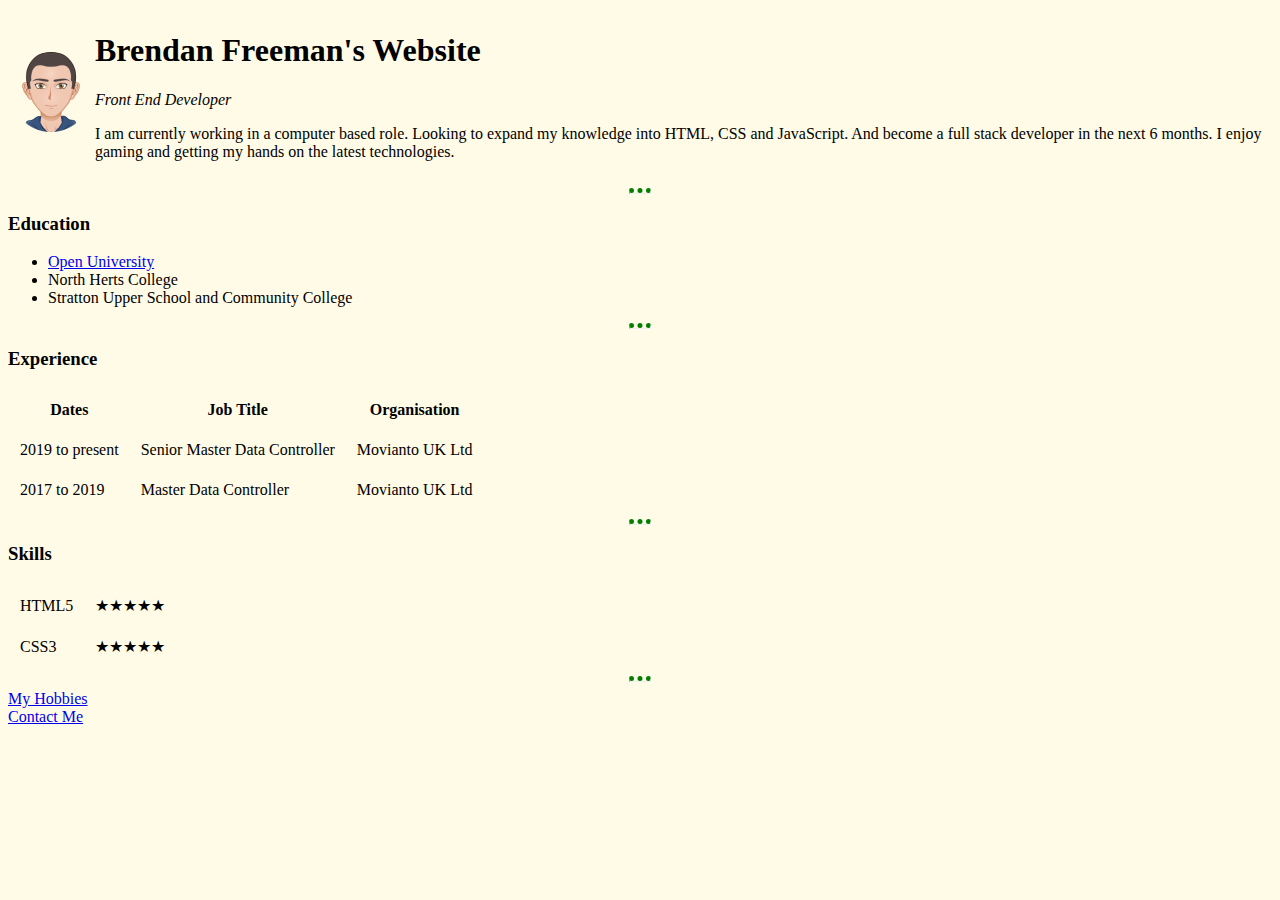
<file: index.html>
<!DOCTYPE html>
<html lang="en" dir="ltr">

<head>
  <meta charset="utf-8">
  <title>Brendan's Personal Site</title>
  <link rel="stylesheet" href="/css/styles.css">
</head>

<body>
  <table>
    <tr>
      <td><img src="avatar.png" alt="Brendan's profile picture."></td>
      <td>
        <h1>Brendan Freeman's Website</h1>
        <p><em>Front End Developer</em></p>
        <p>I am currently working in a computer based role. Looking to expand my knowledge into HTML, CSS and JavaScript. And become a full stack developer in the next 6 months. I enjoy gaming and getting my hands on the latest technologies.</p>
      </td>
    </tr>

  </table>

  <hr>
  <h3>Education</h3>
  <ul>
    <li><a href="https://www.open.ac.uk/">Open University</a></li>
    <li>North Herts College</li>
    <li>Stratton Upper School and Community College</li>
  </ul>
  <hr />
  <h3>Experience</h3>
  <table cellPadding="10px">
    <thead>
      <th>Dates</th>
      <th>
        Job Title
      </th>
      <th>Organisation</th>
    </thead>
    <tbody>
      <tr>
        <td>2019 to present</td>
        <td>Senior Master Data Controller</td>
        <td>Movianto UK Ltd</td>
      </tr>
      <tr>
        <td>2017 to 2019</td>
        <td>Master Data Controller</td>
        <td>Movianto UK Ltd</td>
      </tr>
    </tbody>
  </table>
  <hr>
  <h3>Skills</h3>
  <table border="0" cellPadding="10px">
            <tr>
              <td>HTML5</td>
              <td>★★★★★</td>
            </tr>
            <tr>
              <td>CSS3</td>
              <td>★★★★★</td>
    </tbody>
  </table>
  <hr>
  <a href="Hobbies.html">My Hobbies</a><br />
  <a href="contact.html">Contact Me</a>
</body>

</html>
</file>
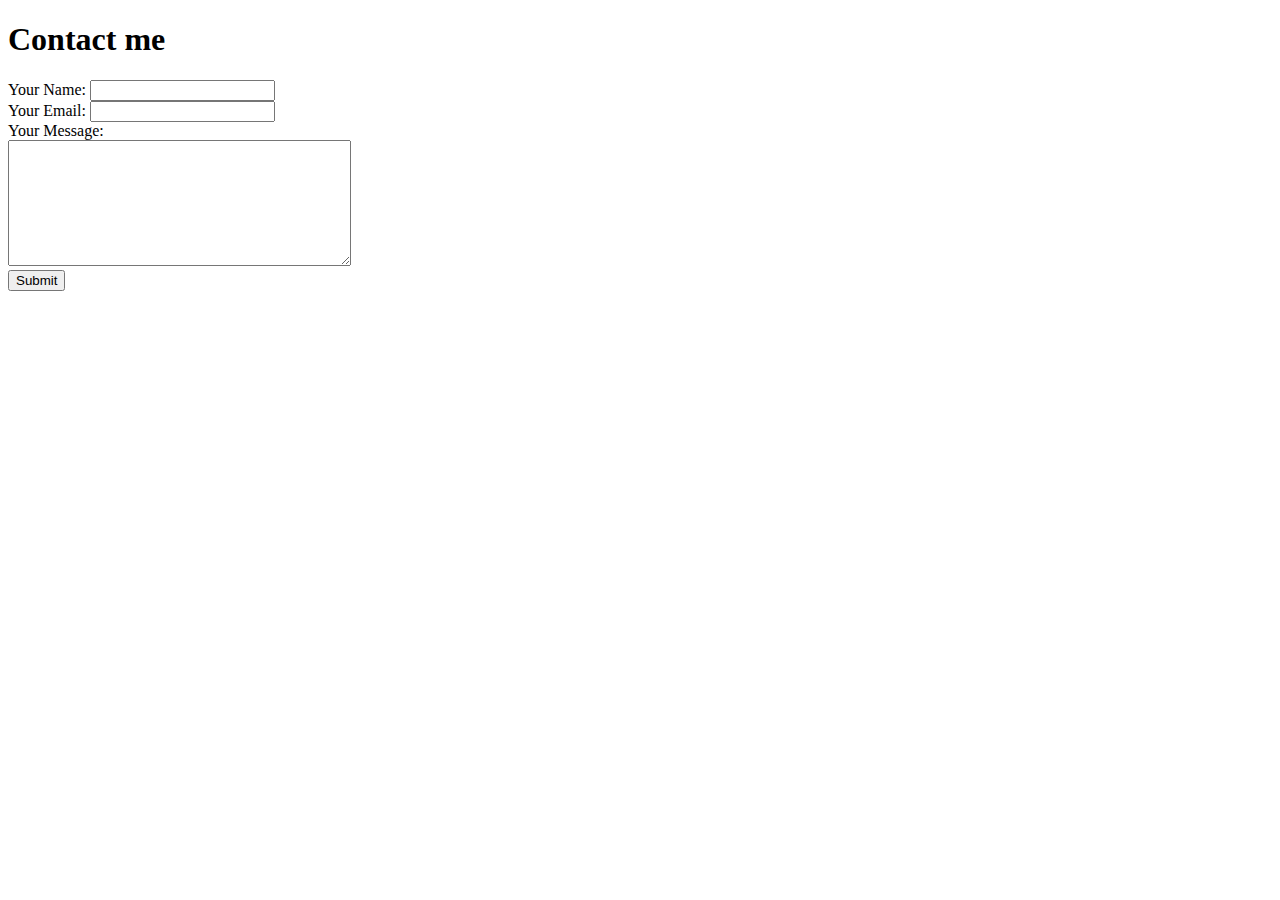
<file: contact.html>
<!DOCTYPE html>
<html lang="en" dir="ltr">
  <head>
    <meta charset="utf-8">
    <title>Contact Details</title>
  </head>
  <body>
    <h1>Contact me</h1>
    <form action="mailto:bfreeman0@gmail.com" method="post" enctype="text/plain">
      <label for="">Your Name:</label>
      <input type="text" name="yourName" value=""><br />
      <label for="">Your Email:</label>
      <input type="email" name="yourEmail" value=""><br>
      <label for="">Your Message:</label><br>
      <textarea name="yourMessage" rows="8" cols="40"></textarea><br>
      <input type="submit" name="">
    </form>
  </body>
</html>
</file>
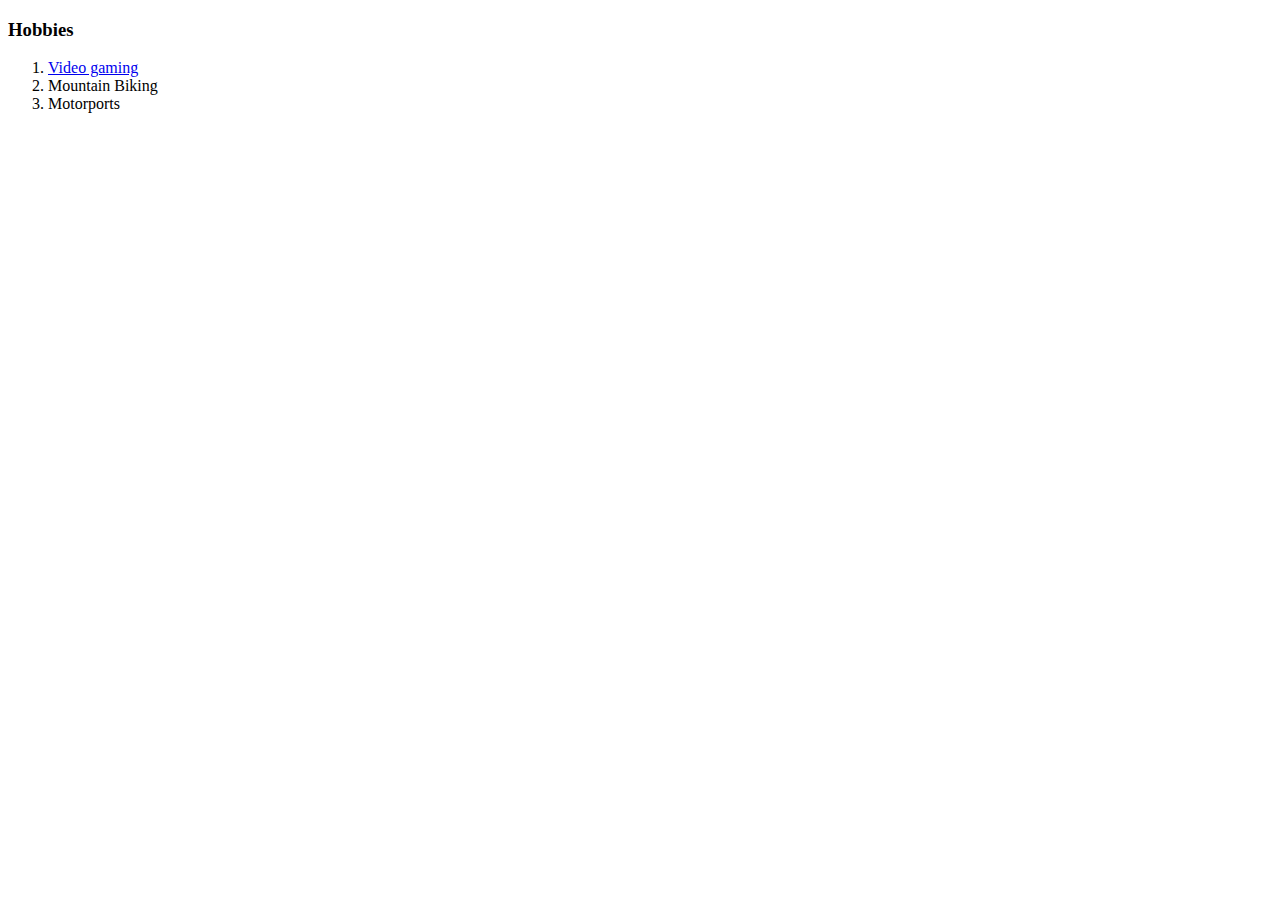
<file: Hobbies.html>
<!DOCTYPE html>
<html lang="en" dir="ltr">
  <head>
    <meta charset="utf-8">
    <title></title>
  </head>
  <body>
    <h3>Hobbies</h3>
  <ol>
    <li><a href="https://mcbean29.com">Video gaming</a></li>
    <li>Mountain Biking</li>
    <li>Motorports</li>
  </ol>

  </body>
</html>
</file>
<file: css/styles.css>
body{
  background-color: #FFFBE7;
}

hr{
  border-top: 5px dotted green;
  width: 20px;
}
</file>
